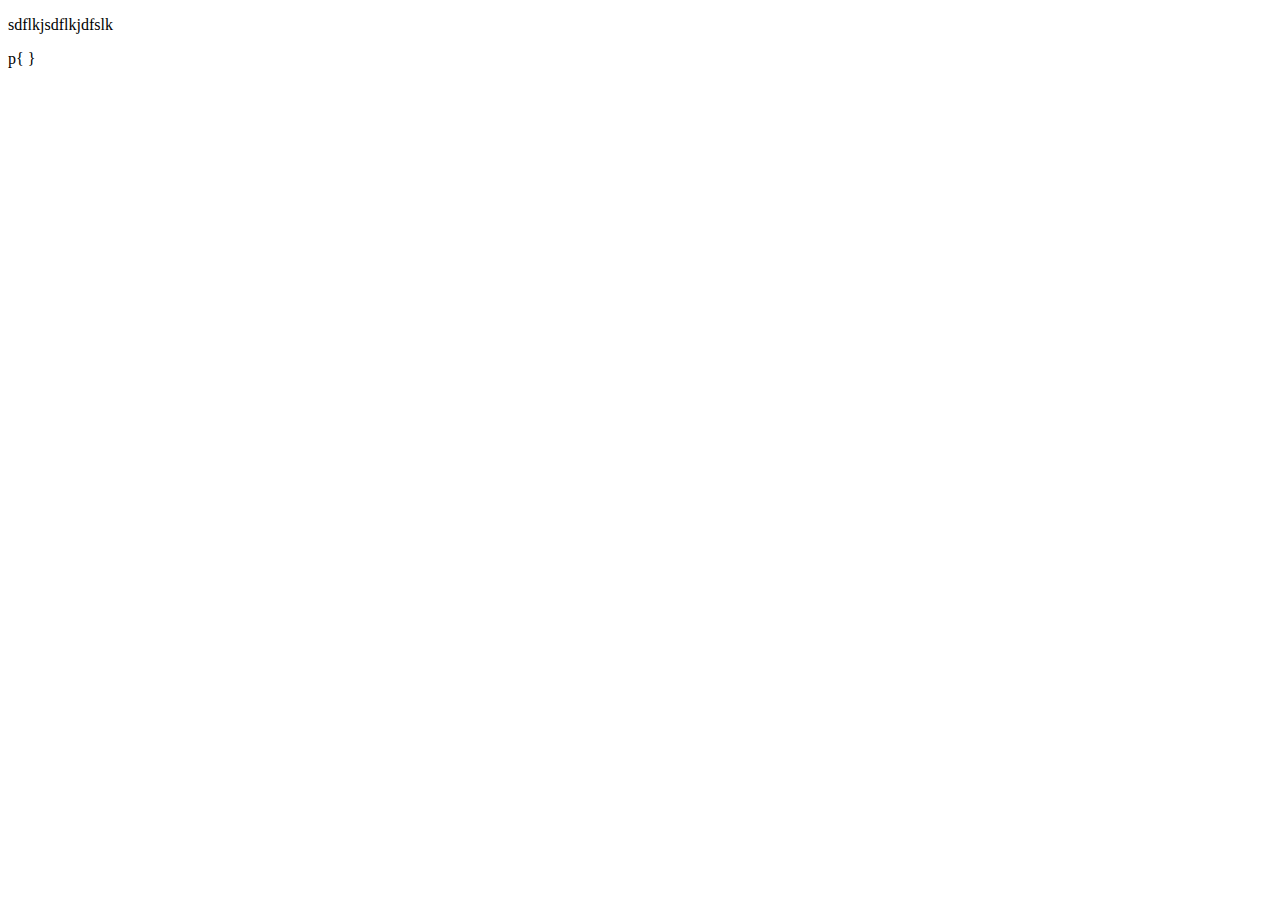
<file: main.html>
<!DOCTYPE html>
<html lang="en">
<head>
    <meta charset="UTF-8">
    <meta name="viewport" content="width=device-width, initial-scale=1.0">
    <title>Document</title>
</head>
<body>
    <p class="sahil">sdflkjsdflkjdfslk</p>

    p{
    
    }
</body>
</html>
</file>
